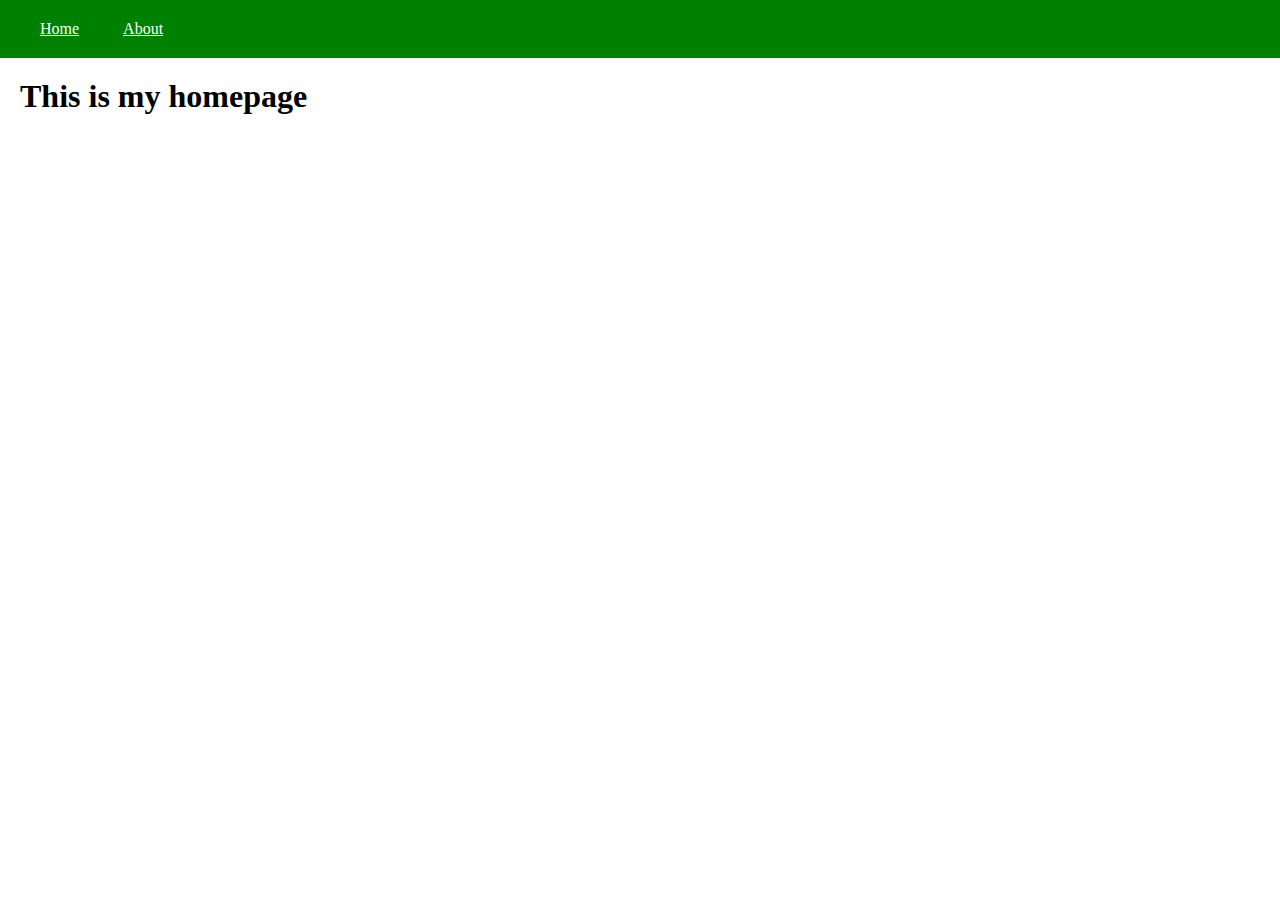
<file: index.html>
<!DOCTYPE html>
<html lang="en">
<head>
    <meta charset="UTF-8">
    <meta name="viewport" content="width=device-width, initial-scale=1.0">
    <link rel="stylesheet" href="style.css">
    <title>Host a website on github page</title>
</head>
<body>
    <header>
        <nav>
            <a href="./">Home</a>
            <a href="./about.html">About</a>
        </nav>
    </header>
    <main>
        <h1>This is my homepage</h1>
    </main>
</body>
</html>
</file>
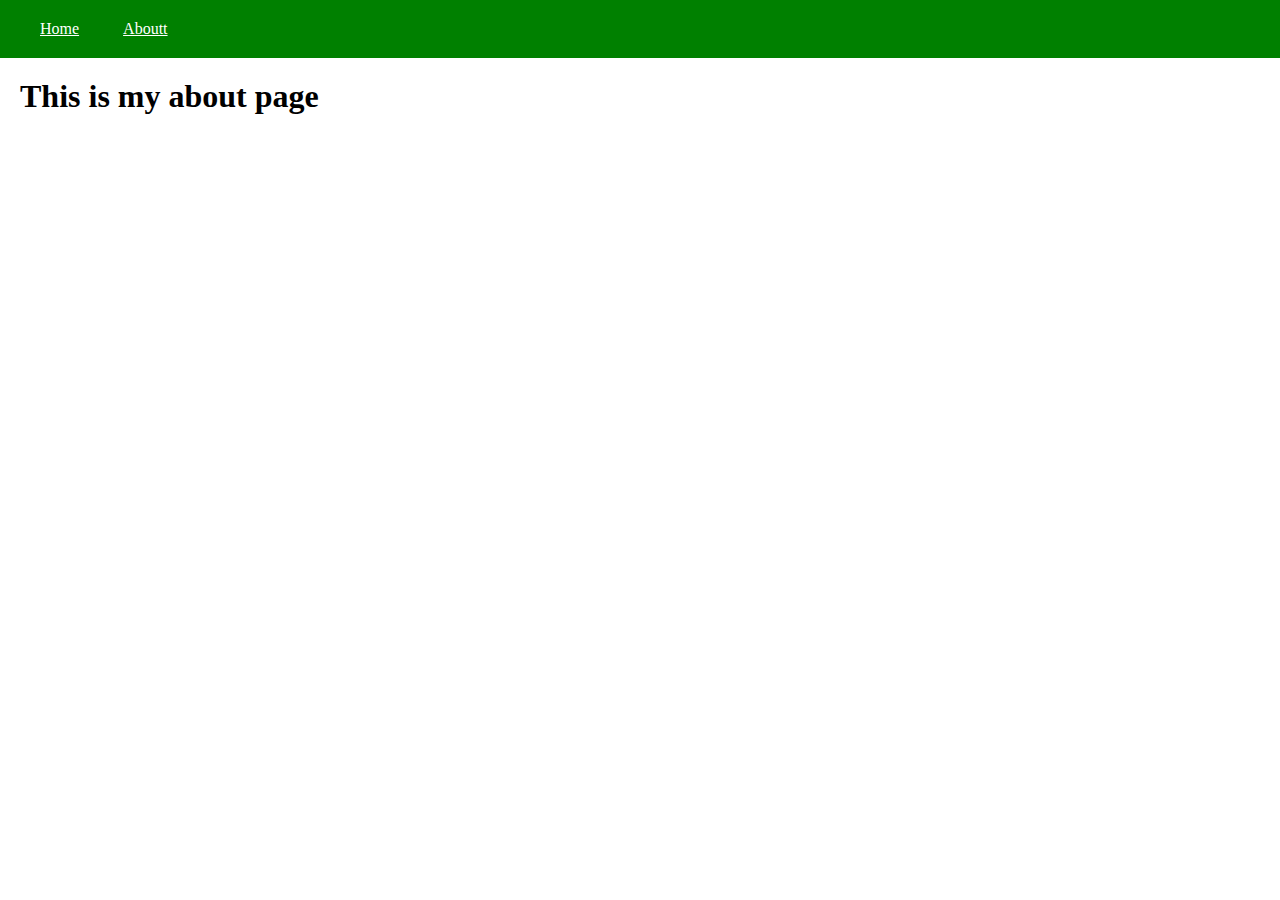
<file: about.html>
<!DOCTYPE html>
<html lang="en">
<head>
    <meta charset="UTF-8">
    <meta name="viewport" content="width=device-width, initial-scale=1.0">
    <link rel="stylesheet" href="style.css">
    <title>Host a website on github page</title>
</head>
<body>
    <header>
        <nav>
            <a href="./">Home</a>
            <a href="./about.html">Aboutt</a>
        </nav>
    </header>
    <main>
        <h1>This is my about page</h1>
    </main>
</body>
</html>
</file>
<file: style.css>
*{
    margin: 0;
    padding: 0;
}

:root{
    --header-bg-color: green;
    --nav-link-color: #ffffff;
}

header{
    background-color: var(--header-bg-color);
}

nav a{
    color: var(--nav-link-color);
    padding: 20px;
}

nav, main{
    max-width: 1250px;
    padding: 20px
}
</file>
